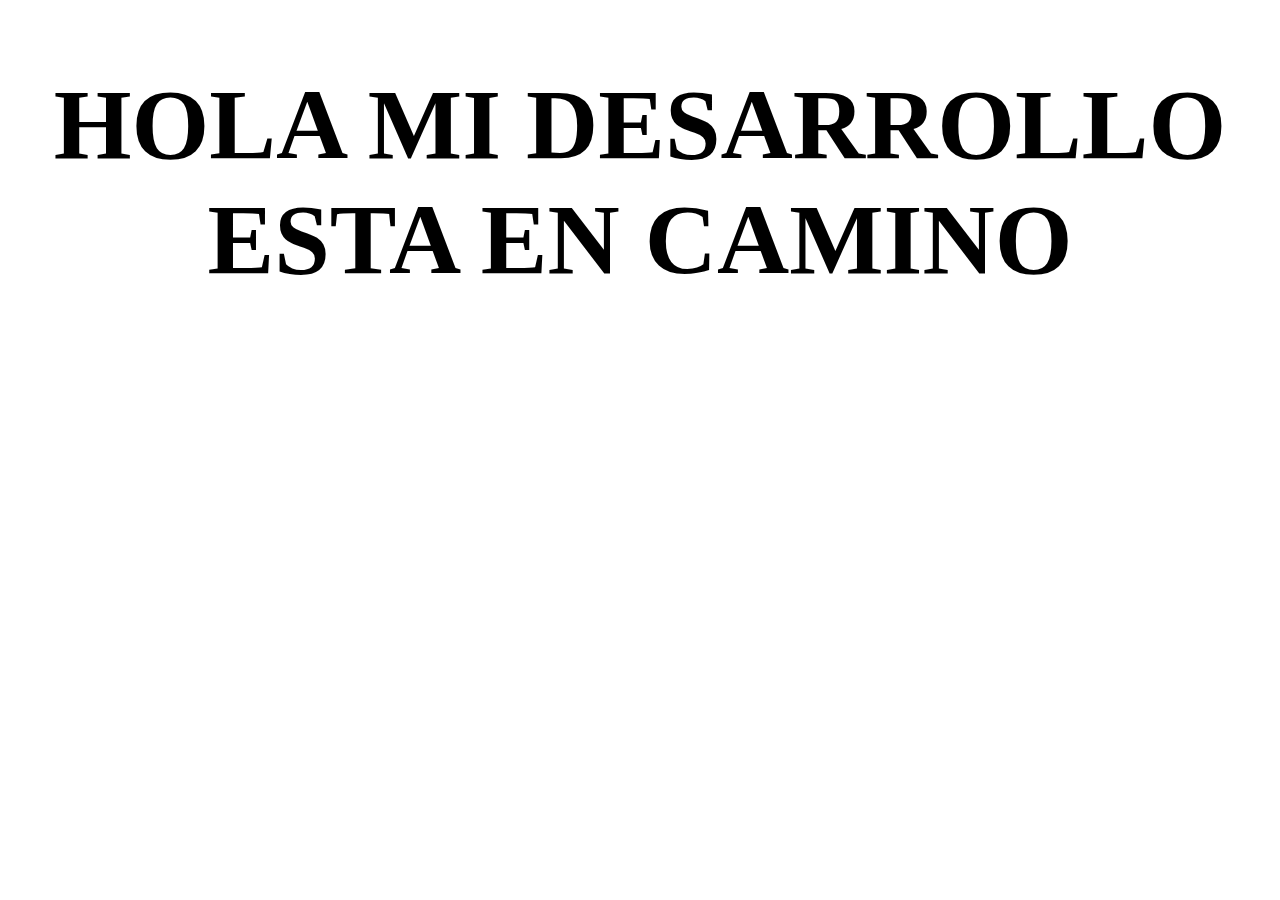
<file: ventas¿nas.html>
<!DOCTYPE html>
<html lang="en">
<head>
    <meta charset="UTF-8">
    <meta http-equiv="X-UA-Compatible" content="IE=edge">
    <meta name="viewport" content="width=device-width, initial-scale=1.0">
    <title>Document</title>
</head>
<body>
    <h1 style="text-align: center; font-size: 100px;">HOLA MI DESARROLLO ESTA EN CAMINO</h1>
</body>
</html>
</file>
